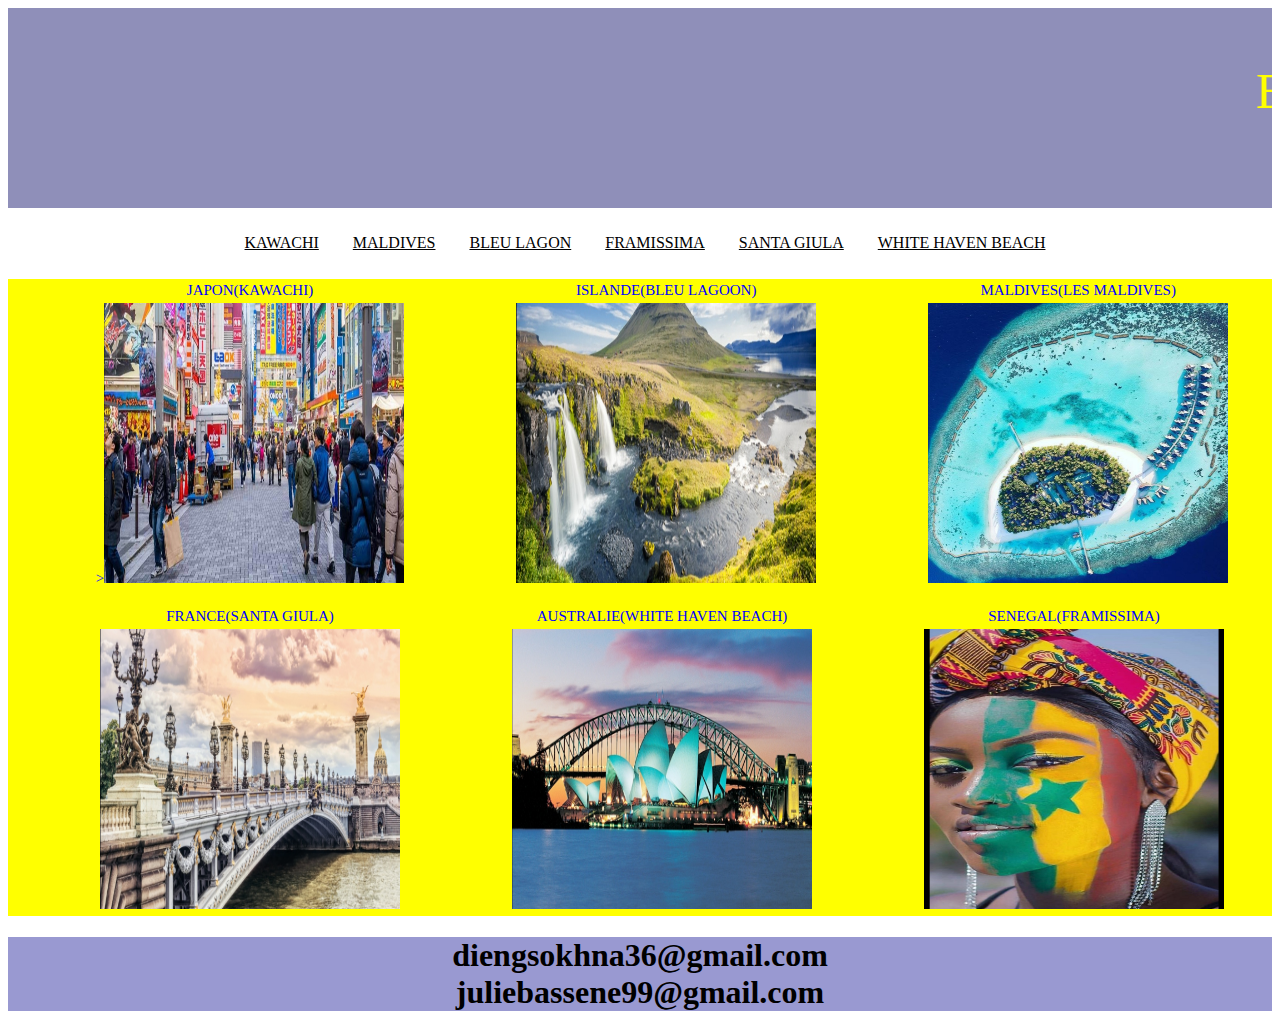
<file: index.html>
<!DOCTYPE html>
<html lang="fr">
<head>
    <meta charset="UTF-8">
    <meta name="viewport" content="width=device-width, initial-scale=1.0">
    <meta http-equiv="X-UA-Compatible" content="ie=edge">
    <link rel="stylesheet" href="index.css">
</head>
<body>
 <div id="principal">
<div id="entete"><br><br><br><marquee behavior="above">BIENVENUE SUR NOTRE SITE GUIDE TOURISTIQUE</marquee></div>
<div id="menu">
    <ul>
    <li><a href="kawashi.html">KAWACHI</a></li>   
    <li><a href="Maldives.html">MALDIVES</a></li>     
    <li><a href="lagoon.html">BLEU LAGON</a></li> 
    <li><a href="framissima.html">FRAMISSIMA</a></li>       
    <li><a href="santa.html">SANTA GIULA</a></li>          
    <li><a href="haven.html">WHITE HAVEN BEACH</a></li>
    </ul>
</div>
<div id="contenu">
<ol>
 <table>
<tr>
<th></th>
<td>JAPON(KAWACHI)</td>
<td></td><td></td><td></td><td></td><td></td><td></td><td></td><td></td><td></td>
<td></td><td></td><td></td><td></td><td></td><td></td><td></td><td></td><td></td>
<td></td><td></td><td></td><td></td><td></td><td></td><td></td><td></td><td></td>
<td>ISLANDE(BLEU LAGOON)</td>
<td></td><td></td><td></td><td></td><td></td><td></td><td></td><td></td><td></td>
<td></td><td></td><td></td><td></td><td></td><td></td><td></td><td></td><td></td>
<td></td><td></td><td></td><td></td><td></td><td></td><td></td><td></td><td></td>
<td>MALDIVES(LES MALDIVES)</td>
</tr>
<tr>
<th></th>
<td>><img src="jap1.jpg"></td>
<td></td><td></td><td></td><td></td><td></td><td></td><td></td><td></td><td></td>
<td></td><td></td><td></td><td></td><td></td><td></td><td></td><td></td><td></td>
<td></td><td></td><td></td><td></td><td></td><td></td><td></td><td></td><td></td>
<td><img src="island.jpg"></td>
<td></td><td></td><td></td><td></td><td></td><td></td><td></td><td></td><td></td>
<td></td><td></td><td></td><td></td><td></td><td></td><td></td><td></td><td></td>
<td></td><td></td><td></td><td></td><td></td><td></td><td></td><td></td><td></td>
<td><img src="mal1.jpg"></td>
</tr>
</table>
</ol>
<ol>
<table>
<tr>
<th></th><td>FRANCE(SANTA GIULA)</td>
<td></td><td></td><td></td><td></td><td></td><td></td><td></td><td></td><td></td>
<td></td><td></td><td></td><td></td><td></td><td></td><td></td><td></td><td></td>
<td></td><td></td><td></td><td></td><td></td><td></td><td></td><td></td><td></td>
<td>AUSTRALIE(WHITE HAVEN BEACH)</td>
<td></td><td></td><td></td><td></td><td></td><td></td><td></td><td></td><td></td>
<td></td><td></td><td></td><td></td><td></td><td></td><td></td><td></td><td></td>
<td></td><td></td><td></td><td></td><td></td><td></td><td></td><td></td><td></td>
<td>SENEGAL(FRAMISSIMA)</td>
</tr>
<tr>
<th></th>
<td><img src="france.jpg"></td>
<td></td><td></td><td></td><td></td><td></td><td></td><td></td><td></td><td></td>
<td></td><td></td><td></td><td></td><td></td><td></td><td></td><td></td><td></td>
<td></td><td></td><td></td><td></td><td></td><td></td><td></td><td></td><td></td>
<td><img src="austalie.jpg"></td>
<td></td><td></td><td></td><td></td><td></td><td></td><td></td><td></td><td></td>
<td></td><td></td><td></td><td></td><td></td><td></td><td></td><td></td><td></td>
<td></td><td></td><td></td><td></td><td></td><td></td><td></td><td></td><td></td>
<td><img src="senegal.jpg"></td>
</tr>
</table>
</ol>
</div>
<div id="piedpage" >
<h1>diengsokhna36@gmail.com<br>
juliebassene99@gmail.com
</h1>
</div>
</div>
</body>
</file>
<file: index.css>
marquee{
    color: yellow;
    font-family: fantasy;
    font-size: 50px;
    text-align: center;
    font-weight: 30px;
}
h1{
    text-align: center;
    color: black;
    font-family: fantasy;
}
ol{
    color: blue;
    text-align: center;
    font-family: unset;
    font-size: 15px;
    font-weight: 15px;
}
a{
    color: black;
}
img{
    width: 300px;
    height: 280px;
    text-align: center;
    transform: scale(1);
}
table{
    text-align: center;
    margin-left: auto;
    margin-right: auto;
    margin-top: auto;
    margin-block-end:auto ;
    padding-top: 0px;
}
#entete{
    background-color: rgb(143, 143, 185);
    margin-top: auto;
    margin-left: auto;
    margin-right: auto;
    padding: 0px;
    padding-top: 0px;
    padding-top: 0px;
    height: 200px
}
#contenu{
    background-color: yellow;
    margin-top: auto;
    margin-left: auto;
    margin-right: auto;
    padding: 0px;
    padding-top: 0px;
    padding-top: 0px;
}
#piedpage{
    background-color: rgb(153, 153, 209);
    margin-top: auto;
    margin-left: auto;
    margin-right: auto;
    padding: 0px;
    padding-top: 0px;
    padding-top: 0px;
}
#menu{
    width: 1000px;
    height: 40px;
    text-align: center;
    margin: auto auto;
}
li{
    display: inline-block;
    padding: 10px;
    color: white;
    margin-left: 10PX ;
    color: black;

}
li:hover{
    background-color: yellow;
    color: black;
}
ul{
    text-align: center;
    padding: 0px
}
</file>
